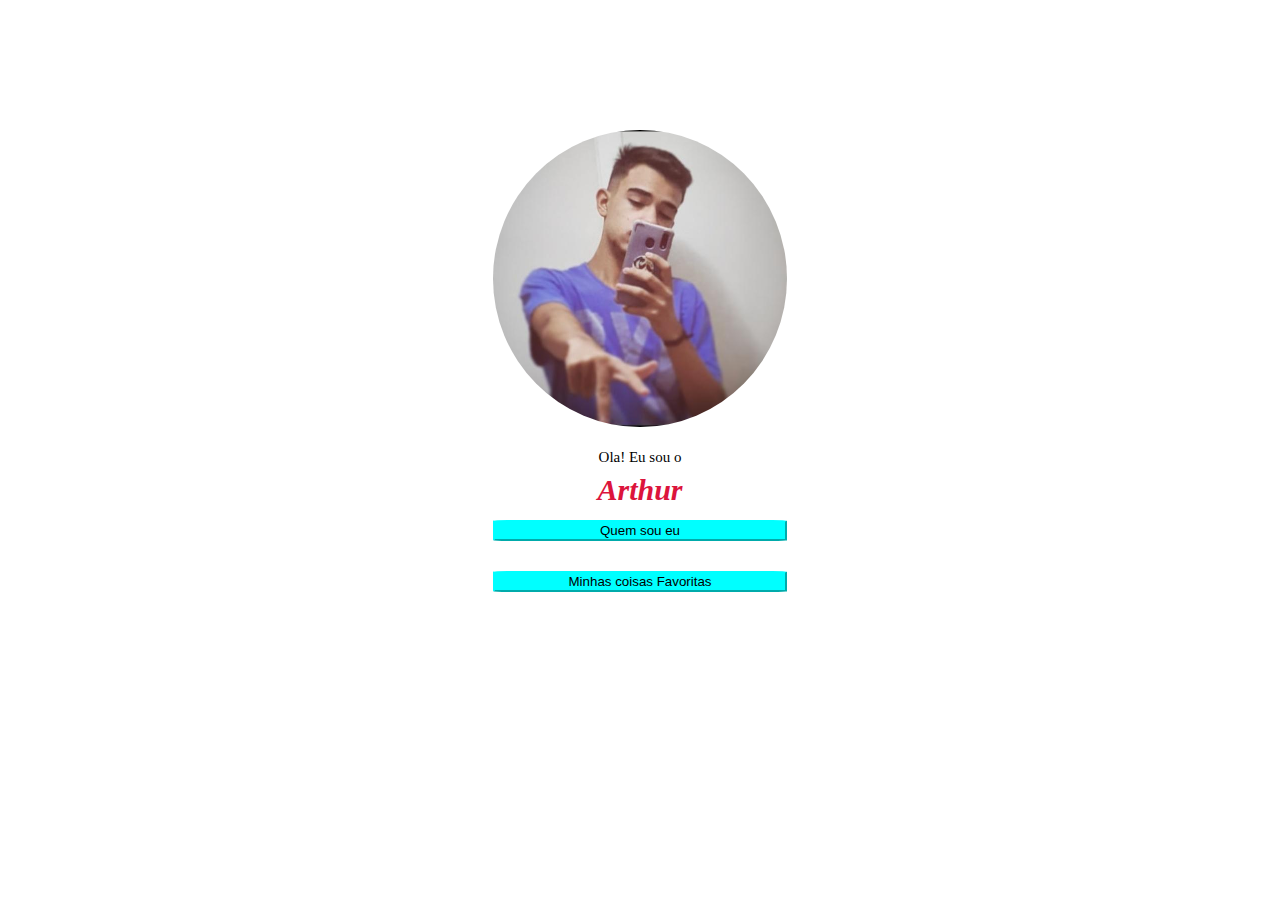
<file: index.html>
<!DOCTYPE html>
<html lang="pt-br">
<head>
    <meta charset="UTF-8">
    <meta name="viewport" content="width=device-width, initial-scale=1.0">
    <title>Quem sou eu</title>
    <link rel="stylesheet" href="reset.css">
    <link rel="stylesheet" href="style.css">
</head>
<body>

<main class="vertical">

    <header>
        <img src="arthur.jpg" alt="">
        <p>Ola! Eu sou o </p>
        <h1>Arthur</h1>
    </header>

<footer>
<a href="coisas.html">
    <input type="button" value="Quem sou eu">
</a>

<a href="sobre.html">
    <input type="button" value="Minhas coisas Favoritas">
</a> 
</footer>

</main>

</body>
</html>
</file>
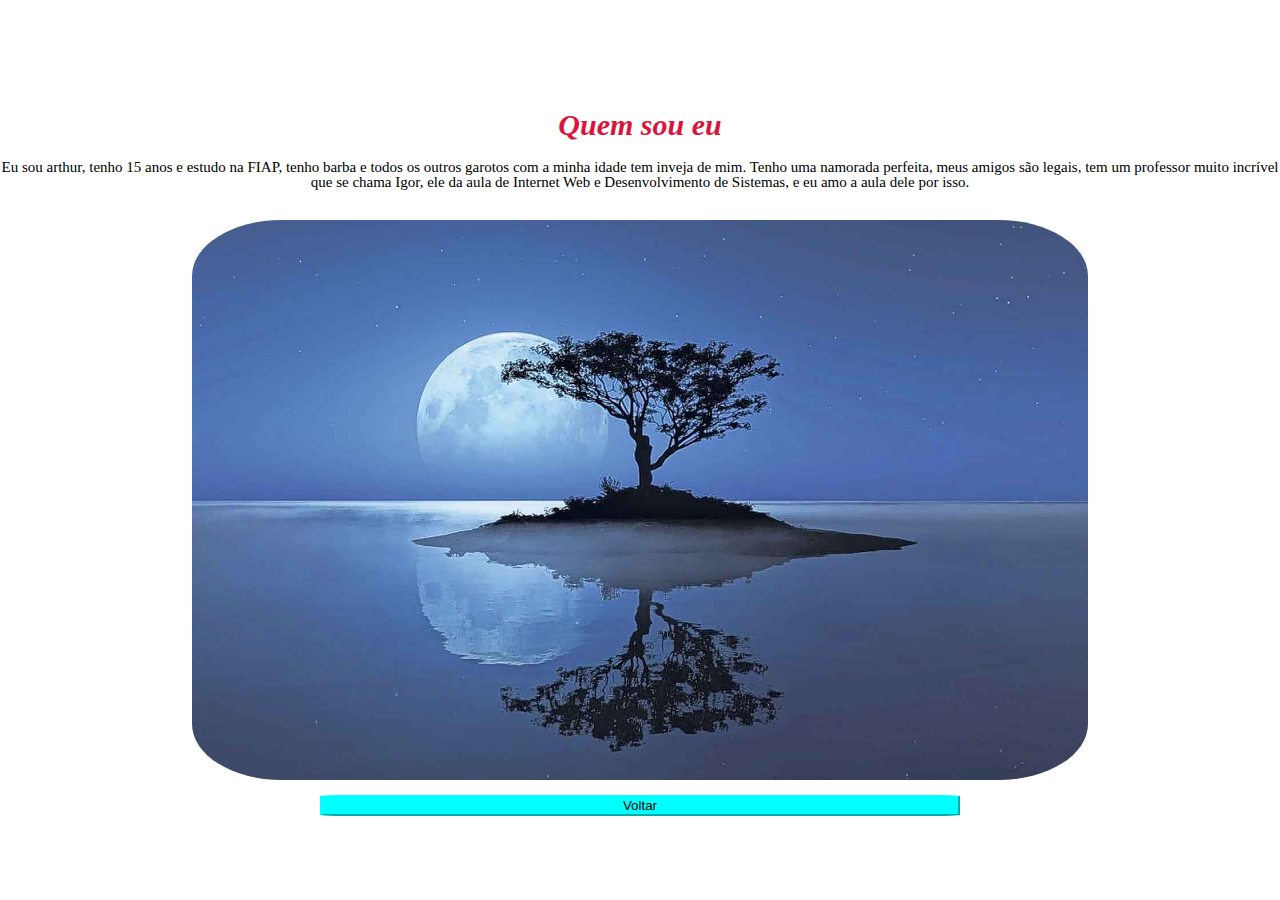
<file: coisas.html>
<!DOCTYPE html>
<html lang="pt-br">
<head>
    <meta charset="UTF-8">
    <meta name="viewport" content="width=device-width, initial-scale=1.0">
    <title>Quem sou eu</title>
    <link rel="stylesheet" href="reset.css">
    <link rel="stylesheet" href="style.css">
</head>
<body>

        <div class="vertical meio">

    <h1> Quem sou eu</h1>

    <p>
        Eu sou arthur, tenho 15 anos e estudo na FIAP, tenho barba e todos os outros garotos com a minha idade tem inveja de mim. Tenho uma namorada perfeita, meus amigos são legais, tem um professor muito incrível que se chama Igor, ele da aula de Internet Web e Desenvolvimento de Sistemas, e eu amo a aula dele por isso. 
    </p>

    <img src="paisagem.jpg" alt="">

    
    <a href="index.html">
<input type="button" value="Voltar" class="inputG">
    </a>

</div>
</body>
</html>
</file>
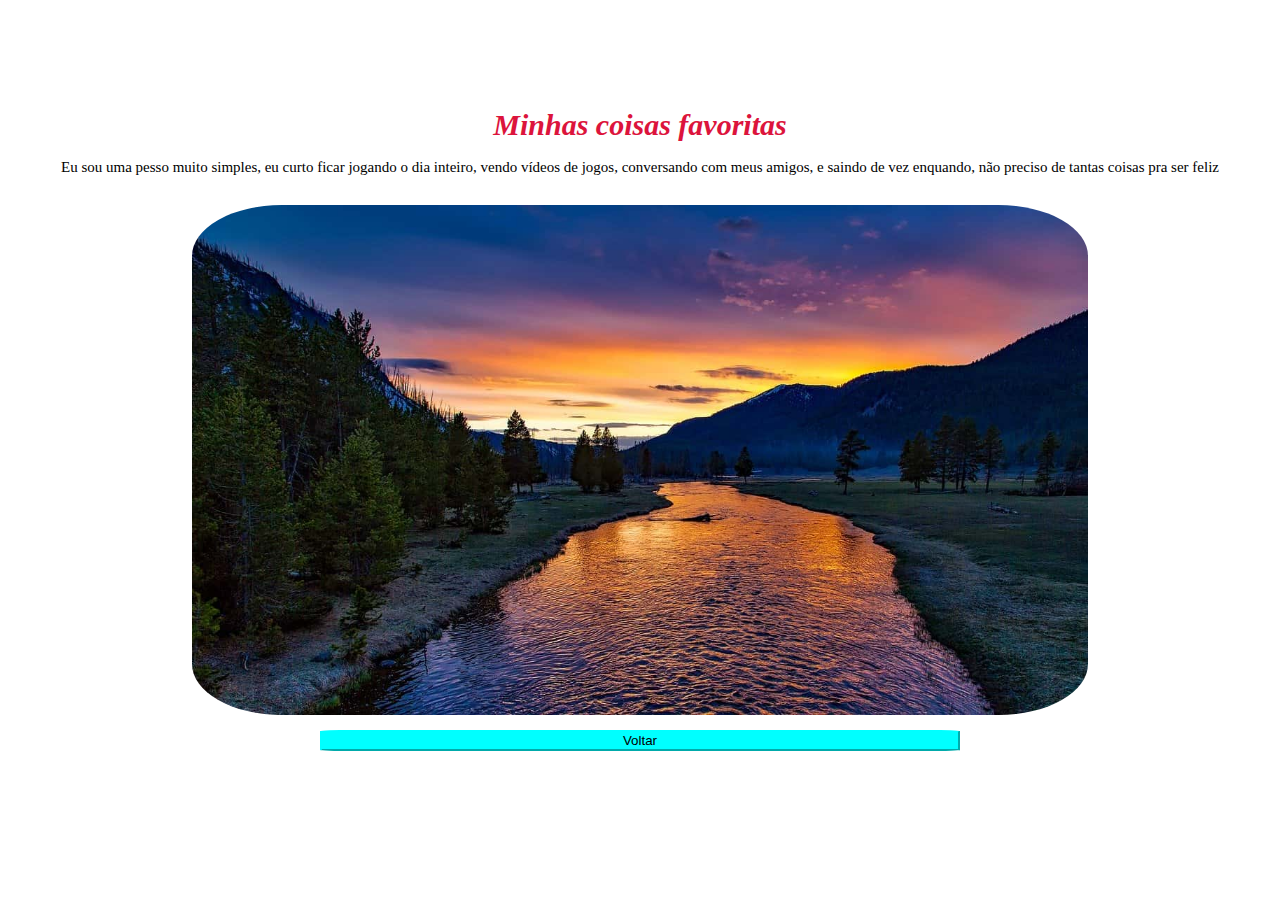
<file: sobre.html>
<!DOCTYPE html>
<html lang="pt-br">
<head>
    <meta charset="UTF-8">
    <meta name="viewport" content="width=device-width, initial-scale=1.0">
    <title>Quem sou eu </title>
    <link rel="stylesheet" href="reset.css">
    <link rel="stylesheet" href="style.css">
</head>
<body>

    <div class="vertical meio">
    
<div>
    <h1>
        Minhas coisas favoritas
    </h1>
</div>
    <p>
        Eu sou uma pesso muito simples, eu curto ficar jogando o dia inteiro, vendo vídeos de jogos, conversando com meus amigos, e saindo de vez enquando, não preciso de tantas coisas pra ser feliz 
    </p>


    <img src="rio.jpg" alt="">

<a href="index.html">
    <input type="button" value="Voltar">
</a>
</div>
</body>
</html>
</file>
<file: style.css>
html{
    font-family: Georgia, 'Times New Roman', Times, serif;
    font-size: 15px;
}

body{
    margin-top: 100px;
    display: flex;
    justify-content: center;
    align-items: center;
    text-align: center;
}

h1{
    font-size: 30px;
    font-style: italic;
    font-weight: bold;
    color: crimson;
    margin-top: 10px ;
}

p{
    margin-top: 20px;
}

header img{
    border-radius: 100%;
    width: 50%;
}


input{
    background-color: cyan;
    width: 50%;
    border-radius: 5%;
    border-color: cyan;
    margin-top: 15px;
    margin-bottom:15px ;
}


img{
    margin-top: 30px;
    width: 70%;
    border-radius: 10%;
}


a{
    width: 100%;
}
/*classes*/


.horizontal{
    display: flex;
    flex-direction: row ;
}

.vertical{
    display: flex;
    flex-direction: column;
}


.meio{
    justify-content: center;
    align-items: center;
    text-align: center;
}
</file>
